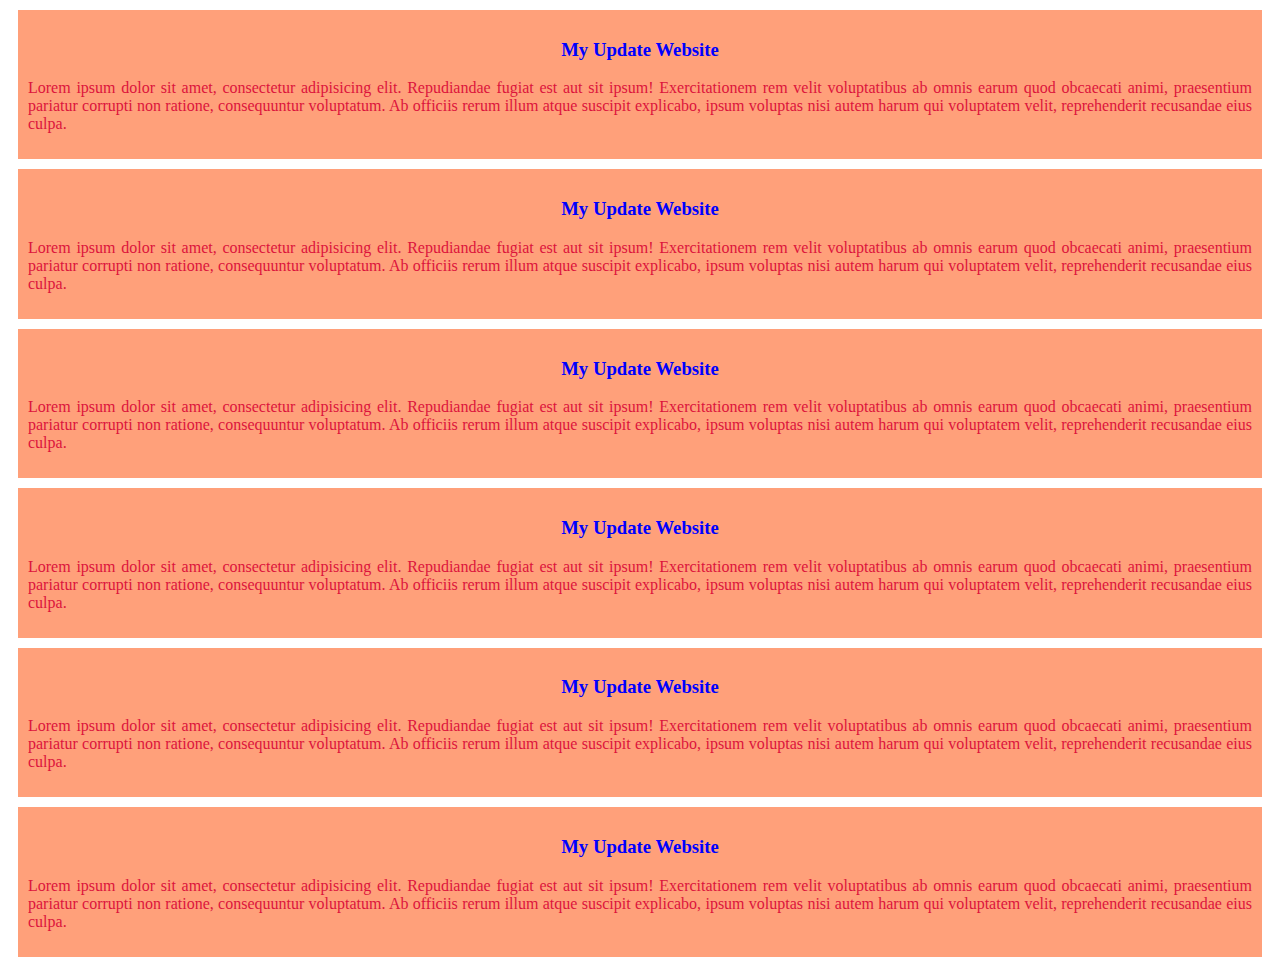
<file: My First Website/index.html>
<!DOCTYPE html>
<html lang="en">
<head>
    <meta charset="UTF-8">
    <meta name="viewport" content="width=device-width, initial-scale=1.0">
    <title>Document</title>
    <link rel="stylesheet" href="styles/blog.css">
</head>
<body>
    <div>
        <h3>my update website</h3>
        <p>Lorem ipsum dolor sit amet, consectetur adipisicing elit. Repudiandae fugiat est aut sit ipsum! Exercitationem rem velit voluptatibus ab omnis earum quod obcaecati animi, praesentium pariatur corrupti non ratione, consequuntur voluptatum. Ab officiis rerum illum atque suscipit explicabo, ipsum voluptas nisi autem harum qui voluptatem velit, reprehenderit recusandae eius culpa.</p>
    </div>
    <div>
        <h3>my update website</h3>
        <p>Lorem ipsum dolor sit amet, consectetur adipisicing elit. Repudiandae fugiat est aut sit ipsum! Exercitationem rem velit voluptatibus ab omnis earum quod obcaecati animi, praesentium pariatur corrupti non ratione, consequuntur voluptatum. Ab officiis rerum illum atque suscipit explicabo, ipsum voluptas nisi autem harum qui voluptatem velit, reprehenderit recusandae eius culpa.</p>
    </div>
    <div>
        <h3>my update website</h3>
        <p>Lorem ipsum dolor sit amet, consectetur adipisicing elit. Repudiandae fugiat est aut sit ipsum! Exercitationem rem velit voluptatibus ab omnis earum quod obcaecati animi, praesentium pariatur corrupti non ratione, consequuntur voluptatum. Ab officiis rerum illum atque suscipit explicabo, ipsum voluptas nisi autem harum qui voluptatem velit, reprehenderit recusandae eius culpa.</p>
    </div>
    <div>
        <h3>my update website</h3>
        <p>Lorem ipsum dolor sit amet, consectetur adipisicing elit. Repudiandae fugiat est aut sit ipsum! Exercitationem rem velit voluptatibus ab omnis earum quod obcaecati animi, praesentium pariatur corrupti non ratione, consequuntur voluptatum. Ab officiis rerum illum atque suscipit explicabo, ipsum voluptas nisi autem harum qui voluptatem velit, reprehenderit recusandae eius culpa.</p>
    </div>
    <div>
        <h3>my update website</h3>
        <p>Lorem ipsum dolor sit amet, consectetur adipisicing elit. Repudiandae fugiat est aut sit ipsum! Exercitationem rem velit voluptatibus ab omnis earum quod obcaecati animi, praesentium pariatur corrupti non ratione, consequuntur voluptatum. Ab officiis rerum illum atque suscipit explicabo, ipsum voluptas nisi autem harum qui voluptatem velit, reprehenderit recusandae eius culpa.</p>
    </div>
    <div>
        <h3>my update website</h3>
        <p>Lorem ipsum dolor sit amet, consectetur adipisicing elit. Repudiandae fugiat est aut sit ipsum! Exercitationem rem velit voluptatibus ab omnis earum quod obcaecati animi, praesentium pariatur corrupti non ratione, consequuntur voluptatum. Ab officiis rerum illum atque suscipit explicabo, ipsum voluptas nisi autem harum qui voluptatem velit, reprehenderit recusandae eius culpa.</p>
    </div>
</body>
</html>
</file>
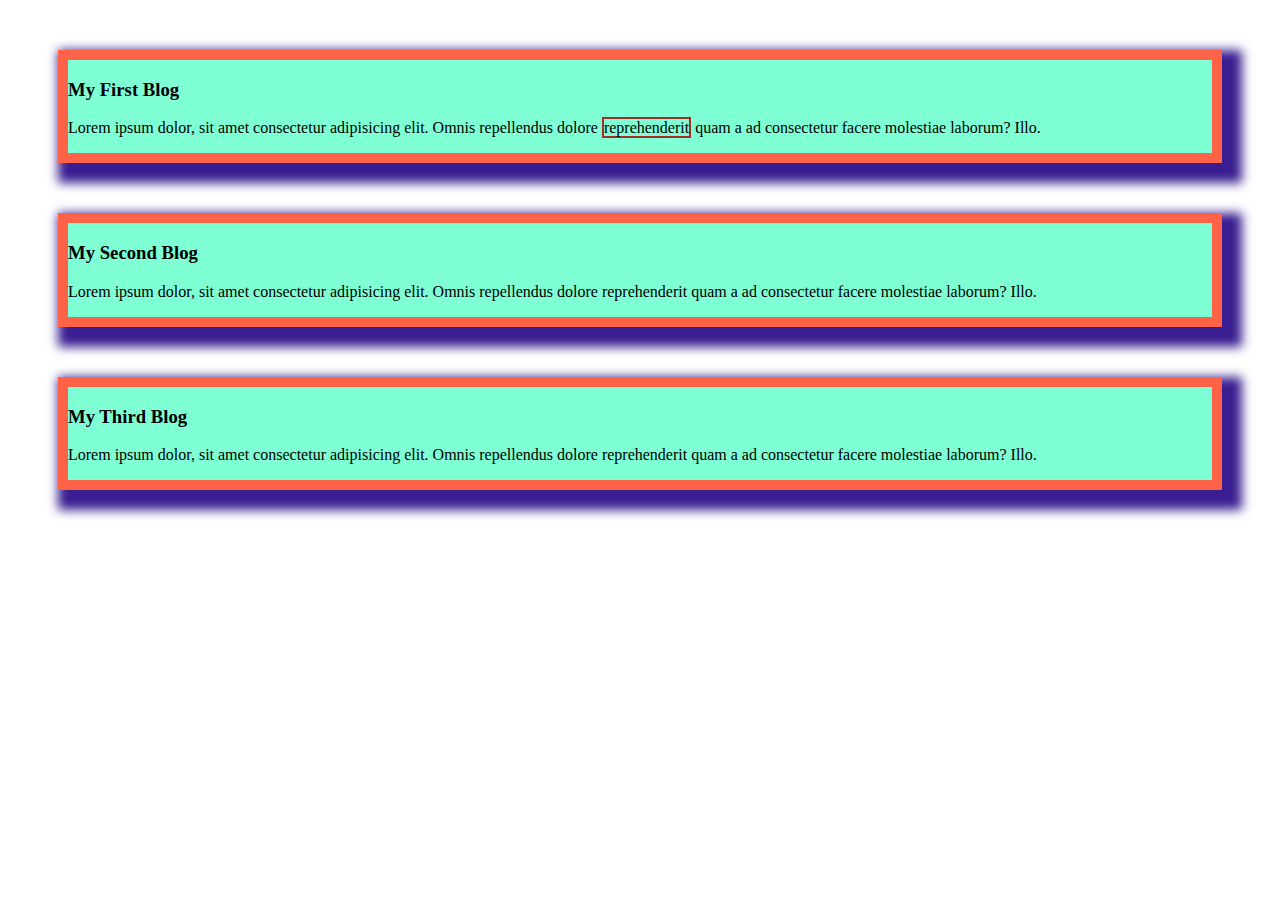
<file: My First Website/color.html>
<!DOCTYPE html>
<html lang="en">
<head>
    <meta charset="UTF-8">
    <meta name="viewport" content="width=device-width, initial-scale=1.0">
    <title>Explore Mixed Selectors</title>
    <style>
       .blog{
        background-color:aquamarine;
        border: 10px solid tomato;
        margin: 50px;
        box-shadow: 10px 10px 10px 10px  rgb(58, 30, 145);
       }
       span{
        border: 2px solid brown;
       
       }
        
    </style>
</head>
<body>
    <div class="blog">
        <h3>My First Blog</h3>
        <p>Lorem ipsum dolor, sit amet consectetur adipisicing elit. Omnis repellendus dolore <span>reprehenderit</span> quam a ad consectetur facere molestiae laborum? Illo.</p>
    </div>
    <div class="blog">
        <h3>My Second Blog</h3>
        <p>Lorem ipsum dolor, sit amet consectetur adipisicing elit. Omnis repellendus dolore reprehenderit quam a ad consectetur facere molestiae laborum? Illo.</p>
    </div>
    <div class="blog">
        <h3>My Third Blog</h3>
        <p>Lorem ipsum dolor, sit amet consectetur adipisicing elit. Omnis repellendus dolore reprehenderit quam a ad consectetur facere molestiae laborum? Illo.</p>
    </div>
    
</body>
</html>
</file>
<file: My First Website/styles/blog.css>
div{
    background-color: lightsalmon;
    margin: 10px;
    padding: 10px;
    color: crimson;
    text-align: justify;
}
h3{
    text-transform: capitalize;
    text-align: center;
    color: blue;
}
</file>
